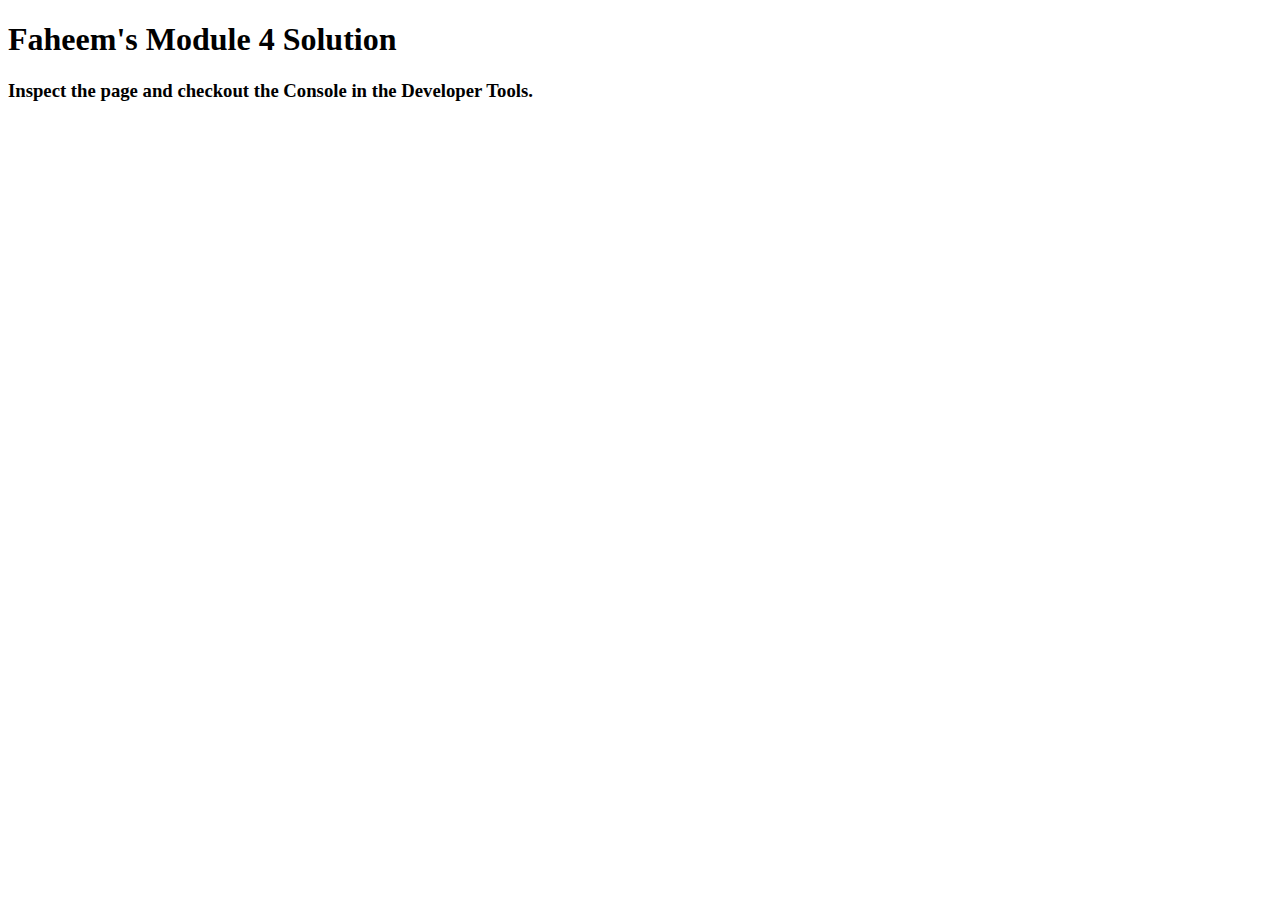
<file: module-4-solution/index.html>
<!DOCTYPE html>
<html>
<head>
  <meta charset="utf-8">
  <title>Module 4 Solution</title>
  <script>
    var names = []; // DO NOT REMOVE
  </script>
  <script src="SpeakHello.js"></script>
  <script src="SpeakGoodBye.js"></script>
  <script src="script.js"></script>
</head>
<body>
  <h1>Faheem's Module 4 Solution</h1>
  <h3>Inspect the page and checkout the Console in the Developer Tools.</h3>
</body>
</html>
</file>
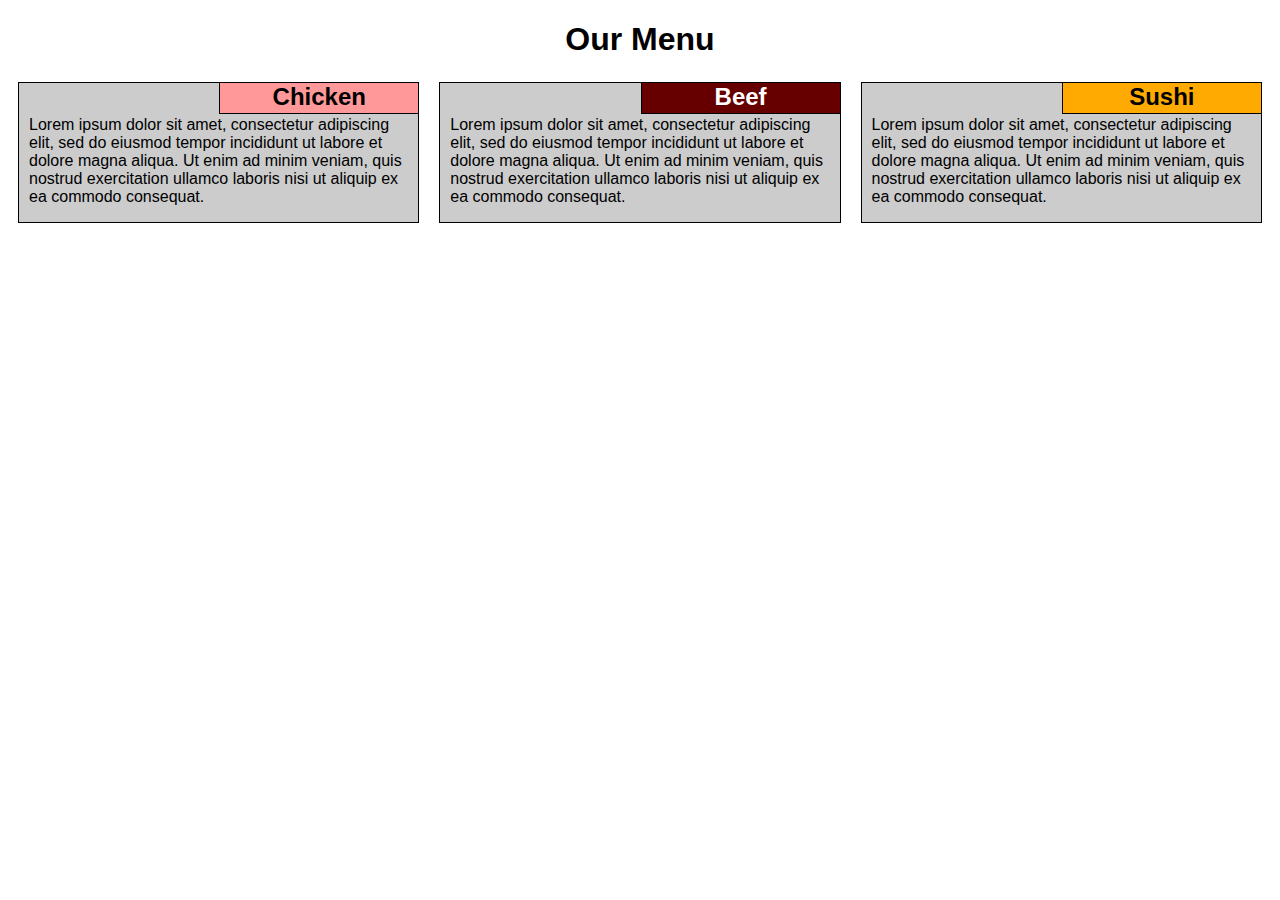
<file: module2/index.html>
<!doctype html>
<html>
  <head>
    <meta charset="utf-8">
    <meta name="viewport" content="width=device-width, initial-scale=1">
    <title>Assignment solution  Module 2</title>
    <link rel="stylesheet" href="style.css">
  </head>

<body>
<header>
    <h1>Our Menu</h1>
</header>



<div class="row">
  <div class="col-lg-4 col-md-6 col-sm-11">
  <div class="contnr">
  <h2 class='chicken'>Chicken</h2>
  <p>Lorem ipsum dolor sit amet, consectetur adipiscing elit, sed do eiusmod tempor incididunt ut labore et dolore magna aliqua. Ut enim ad minim veniam, quis nostrud exercitation ullamco laboris nisi ut aliquip ex ea commodo consequat.</p>
  </div>
  </div>

  <div class="col-lg-4 col-md-6 col-sm-11">
  <div class="contnr">
  <h2 class = "beef">Beef</h2>
  <p>Lorem ipsum dolor sit amet, consectetur adipiscing elit, sed do eiusmod tempor incididunt ut labore et dolore magna aliqua. Ut enim ad minim veniam, quis nostrud exercitation ullamco laboris nisi ut aliquip ex ea commodo consequat.</p>
  </div>
  </div>

  <div class="col-lg-4 col-md-12 col-sm-11">
  <div class="contnr">
  <h2 class="sushi">Sushi</h2>
  <p>Lorem ipsum dolor sit amet, consectetur adipiscing elit, sed do eiusmod tempor incididunt ut labore et dolore magna aliqua. Ut enim ad minim veniam, quis nostrud exercitation ullamco laboris nisi ut aliquip ex ea commodo consequat.</p>
  </div>
  </div>
</div>
</body>
</html>
</file>
<file: module2/style.css>
body {
	font-family: "Comic Sans MS", cursive, sans-serif;  
  
}

h1 {
	font-size: 32px;
	text-align: center;
}

* {
  box-sizing: border-box;
}

.row {
  width: 100%;
}

p {
  clear: right;
  margin-right: auto;
  margin-left: auto;
}

div.contnr {
	border: 1px solid black;
    padding : 0px 10px 0px 10px;
    margin : 2px 10px 15px 10px;
    background-color: #cccccc;
}

h2 {
	font-size: 1.5em;
	text-align: right;
	border: 1px solid black;
	float: right;
	position: relative;
	padding : 0px 10px 2px 10px;
	margin : -1px -11px 2px 2px;
	width : 200px;
	text-align: center;

}

h2.chicken {
	background-color: #ff9999;
}

h2.beef {
	background-color: #660000;
	color: white ;
}

h2.sushi {
	background-color: #ffaa00;
}


/********** Desktop View **********/
@media (min-width: 992px) {
  .col-lg-1, .col-lg-2, .col-lg-3, .col-lg-4, .col-lg-5, .col-lg-6, .col-lg-7, .col-lg-8, .col-lg-9, .col-lg-10, .col-lg-11, .col-lg-12 {
    float: left;
 
  }
  .col-lg-1 { width: 8.33%; 	}
  .col-lg-2 { width: 16.66%;  	}
  .col-lg-3 { width: 25%;  	}
  .col-lg-4 { width: 33.33%;  	}
  .col-lg-5 { width: 41.66%;  	}
  .col-lg-6 { width: 50%;  	}
  .col-lg-7 { width: 58.33%;  	}
  .col-lg-8 { width: 66.66%;  	}
  .col-lg-9 { width: 74.99%;  	}
  .col-lg-10 { width: 83.33%; 	}
  .col-lg-11 { width: 91.66%;  	}
  .col-lg-12 { width: 100%;  	}
}

/********** Tablet View **********/
@media (min-width: 768px) and (max-width: 991px) {
  .col-md-1, .col-md-2, .col-md-3, .col-md-4, .col-md-5, .col-md-6, .col-md-7, .col-md-8, .col-md-9, .col-md-10, .col-md-11, .col-md-12 {
    float: left;
   
  }
  .col-md-1 { width: 8.33%;  	}
  .col-md-2 { width: 16.66%;  	}
  .col-md-3 { width: 25%;  	}
  .col-md-4 { width: 33.33%;  	}
  .col-md-5 { width: 41.66%;  	}
  .col-md-6 { width: 50%;  	}
  .col-md-7 { width: 58.33%;  	}
  .col-md-8 { width: 66.66%;  	}
  .col-md-9 { width: 74.99%;  	}
  .col-md-10 { width: 83.33%;  	}
  .col-md-11 { width: 91.66%;  	}
  .col-md-12 { width: 100%;  	}
}

/********** Mobile View **********/
@media (max-width: 767px) {
  .col-sm-1, .col-sm-2, .col-sm-3, .col-sm-4, .col-sm-5, .col-sm-6, .col-sm-7, .col-sm-8, .col-sm-9, .col-sm-10, .col-sm-11, .col-sm-12 {
    float: left;
   
  }
  .col-sm-1 { width: 8.33%;  	}
  .col-sm-2 { width: 16.66%;  	}
  .col-sm-3 { width: 25%;  	}
  .col-sm-4 { width: 33.33%;  	}
  .col-sm-5 { width: 41.66%;  	}
  .col-sm-6 { width: 50%;  	}
  .col-sm-7 { width: 58.33%;  	}
  .col-sm-8 { width: 66.66%;  	}
  .col-sm-9 { width: 74.99%;  	}
  .col-sm-10 { width: 83.33%;  	}
  .col-sm-11 { width: 91.66%;  	}
  .col-sm-12 { width: 100%;  	}
}
</file>
